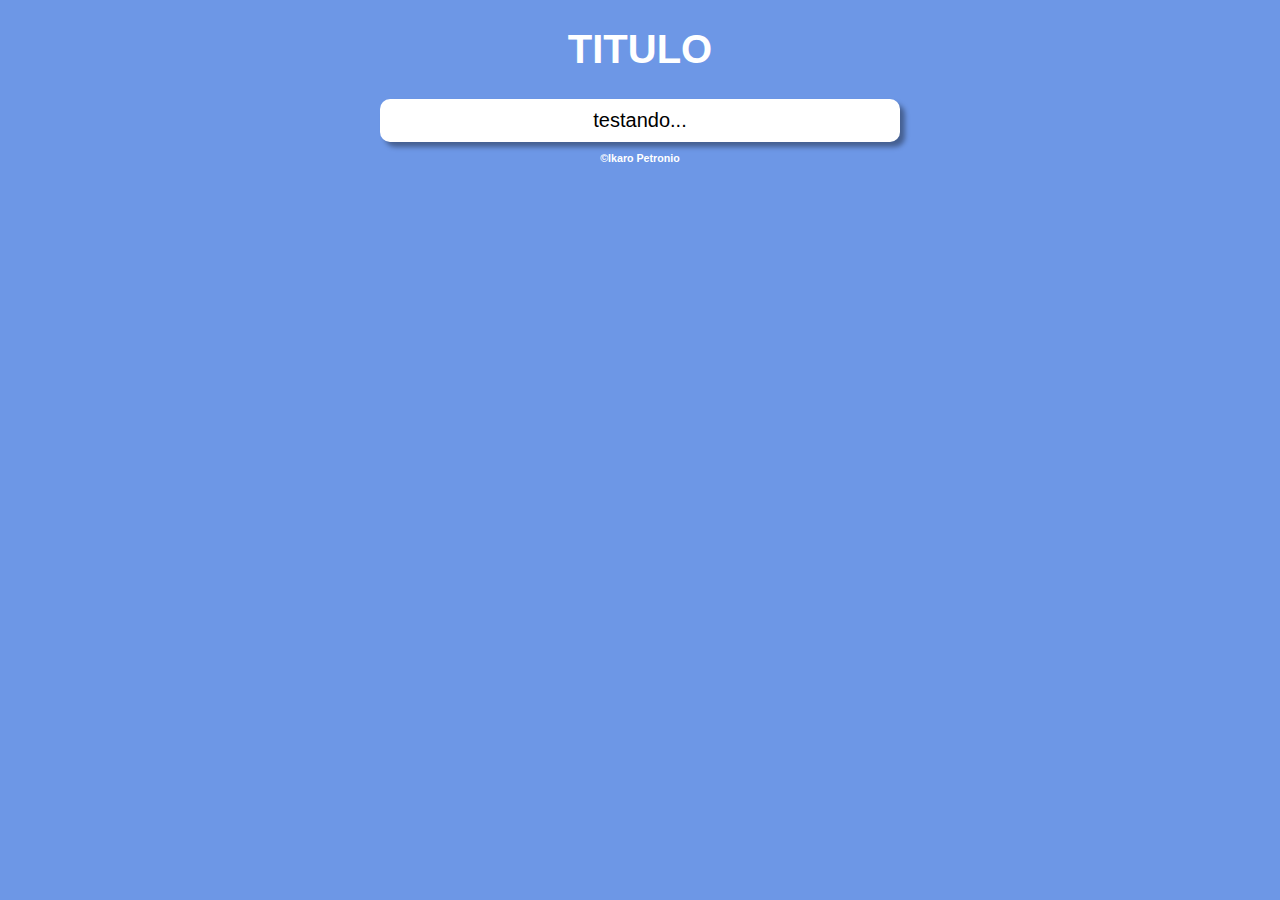
<file: index.html>
<!DOCTYPE html>
<html lang="pt-br">
<head>
    <meta charset="UTF-8">
    <meta http-equiv="X-UA-Compatible" content="IE=edge">
    <meta name="viewport" content="width=device-width, initial-scale=1.0">
    <title>Document</title>
    <link rel="stylesheet" href="estilo.css">
</head>
<body>
    <header>
        <h1>TITULO</h1>
    </header>
    <section>
        <div>testando...</div>
    </section>
    <footer>
        <p><strong>&copy;Ikaro Petronio</strong></p>
    </footer>
    <script src="utilidade.js"></script>
</body>
</html>
</file>
<file: estilo.css>
body {
    background: rgb(109, 151, 230);
}

header{
    color: white;
    text-align: center;
    font: normal 15pt arial;
}

section {
    font: normal 15pt arial;
    background: white;
    border-radius: 10px;
    padding: 10px;
    width: 500px;
    margin: auto;
    text-align: center;
    box-shadow: 5px 5px 5px rgba(0, 0, 0, 0.37);
}

footer {
    color: white;
    text-align: center;
    font-style: italic;
    font: normal 8pt arial;
}
</file>
